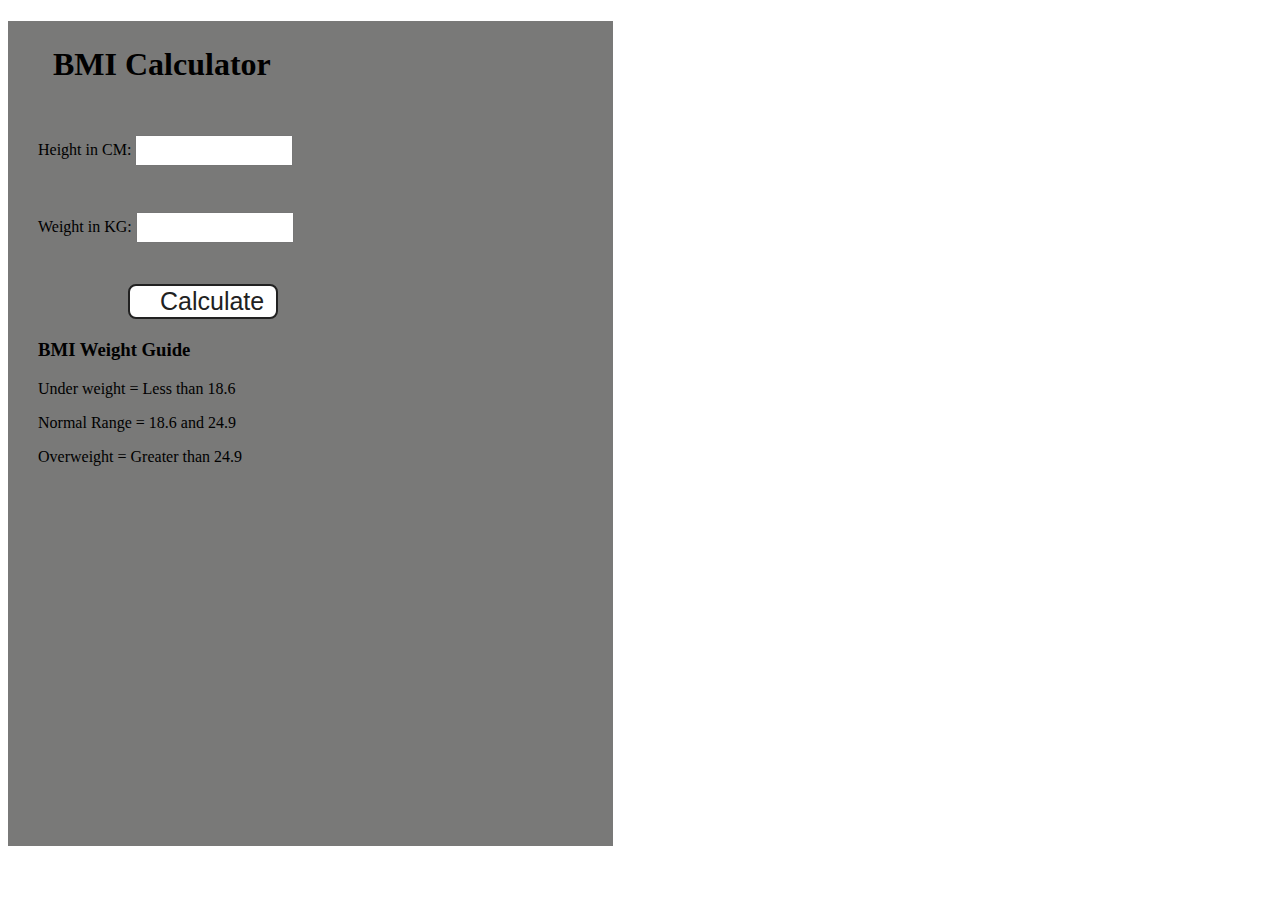
<file: BMIcalculator/index.html>
<!DOCTYPE html>
<html lang="en">
<head>
    <meta charset="UTF-8">
    <meta name="viewport" content="width=device-width, initial-scale=1.0">
    <title>Document</title>
    <link rel="stylesheet" href="style.css">
</head>
<body>
    <div class="container">
        <h1>BMI Calculator</h1>
        <form>
            <p><label>Height in CM: </label><input type="text" id="height" /></p>
            <p><label>Weight in KG: </label><input type="text" id="weight" /></p>
            <button>Calculate</button>
            <div id="results"></div>
            <div id="weights-guide">
                <h3>BMI Weight Guide</h3>
                <p>Under weight = Less than 18.6</p>
                <p>Normal Range = 18.6 and 24.9</p>
                <p>Overweight = Greater than 24.9</p>
            </div>     
        </form>
    </div>
</body>
<script src="hello.js"></script>
</html>
</file>
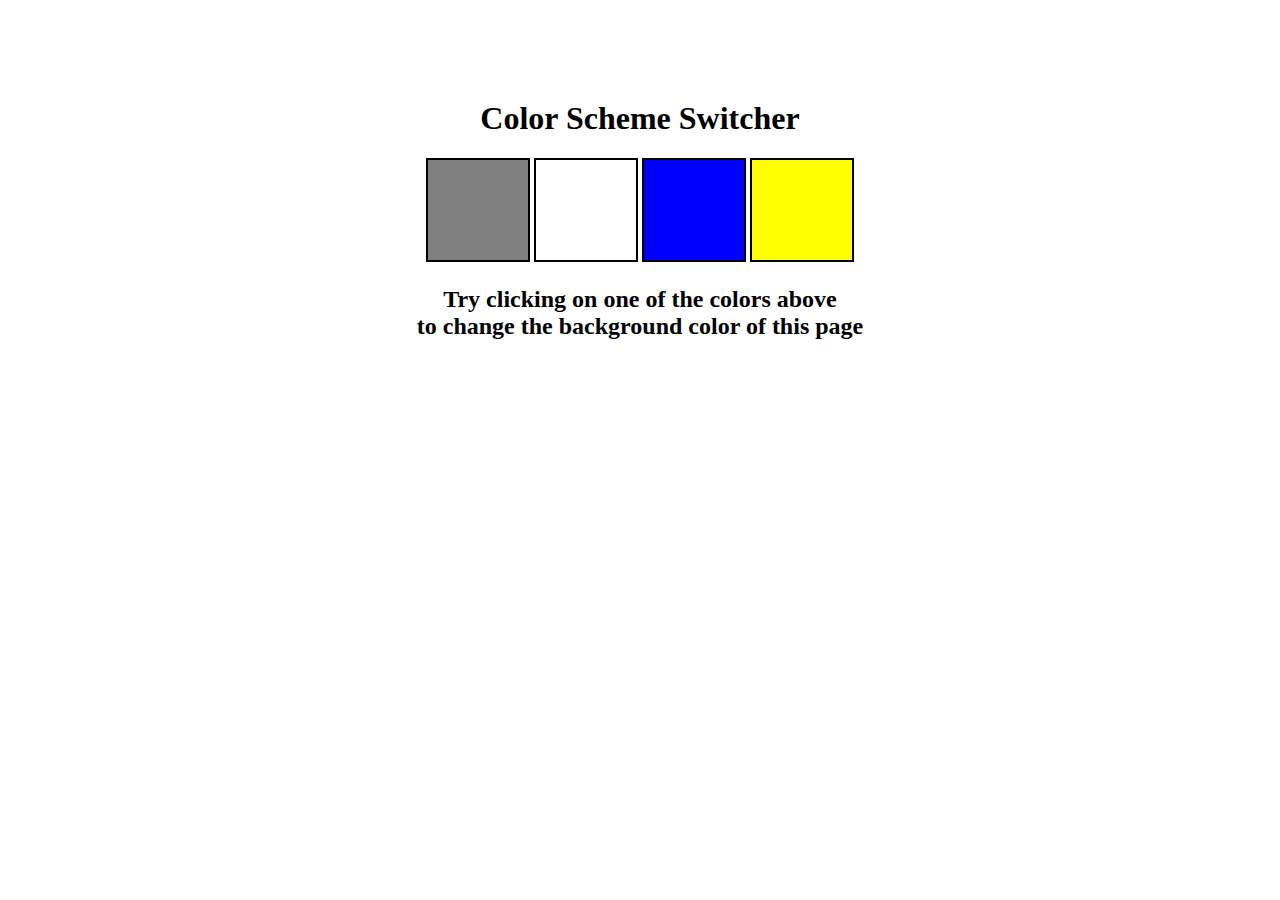
<file: colorChanger/index.html>
<!DOCTYPE html>
<html lang="en">
<head>
    <meta charset="UTF-8">
    <meta name="viewport" content="width=device-width, initial-scale=1.0">
    <title>Document</title>
    <link rel="stylesheet" href="style.css" />
</head>
<body>
    <div class="canvas">
   <h1>Color Scheme Switcher</h1>
   <span class="button" id="grey"></span>
   <span class="button" id="white"></span>
   <span class="button" id="blue"></span>
   <span class="button" id="yellow"></span>
   <h2>
    Try clicking on one of the colors above
    <span>to change the background color of this page</span> 
   </h2>
</div>
<script src="hello.js"></script>
</body>
</html>
</file>
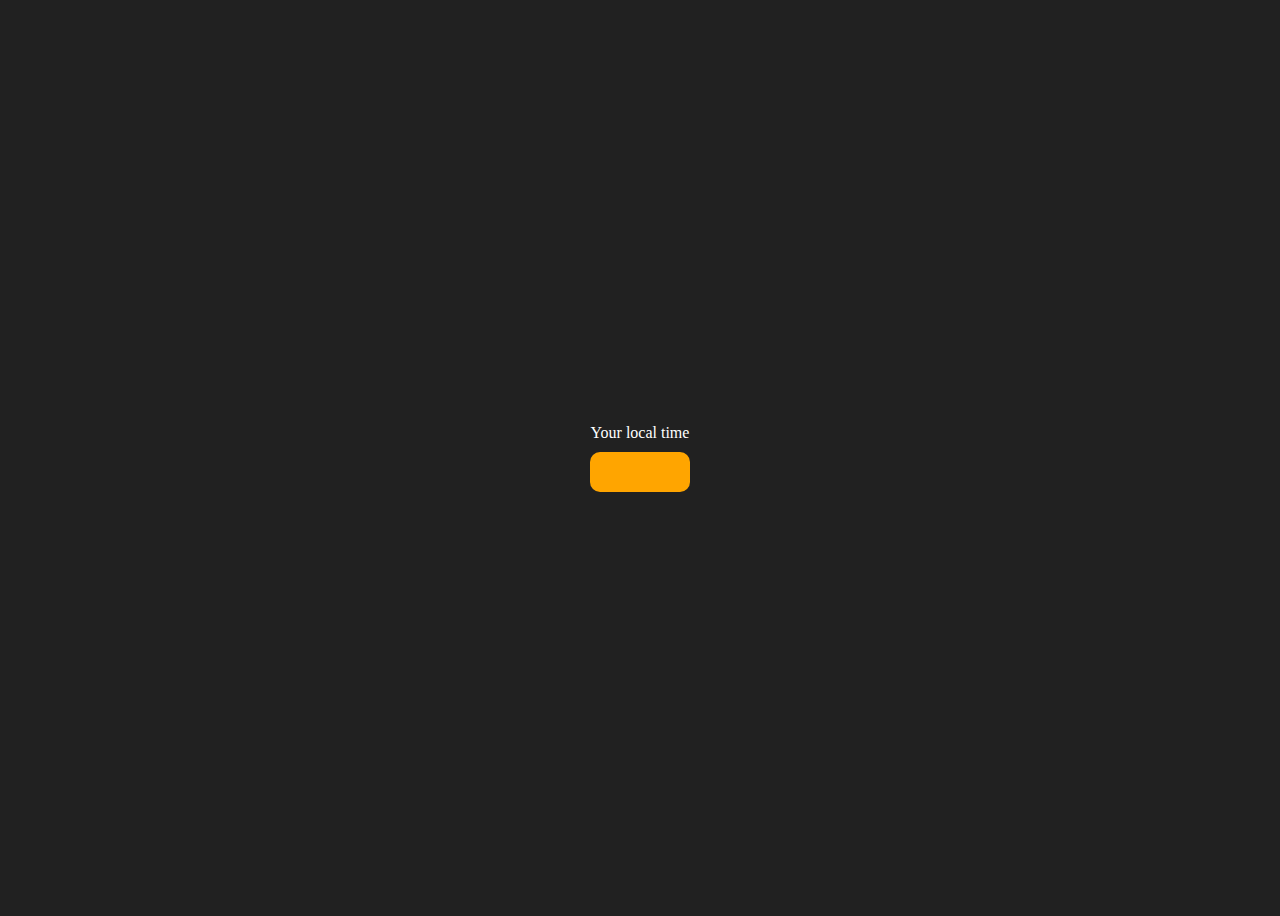
<file: digitalClock/index.html>
<!DOCTYPE html>
<html lang="en">
<head>
    <meta charset="UTF-8">
    <meta name="viewport" content="width=device-width, initial-scale=1.0">
    <title>Document</title>
    <style>
        body {
          background-color: #212121;
          color: #fff;
        }
        .center {
          display: flex;
          height: 100vh;
          justify-content: center;
          align-items: center;
          flex-direction: column;
        }
        #clock {
          font-size: 40px;
          background-color: orange;
          padding: 20px 50px;
          margin-top: 10px;
          border-radius: 10px;
        }
      </style>
</head>
<body>
    <div class="center">
        <div id="banner"><span>Your local time</span></div>
        <div id="clock"></div>
      </div>
      <script src="hello.js"></script>
</body>
</html>
</file>
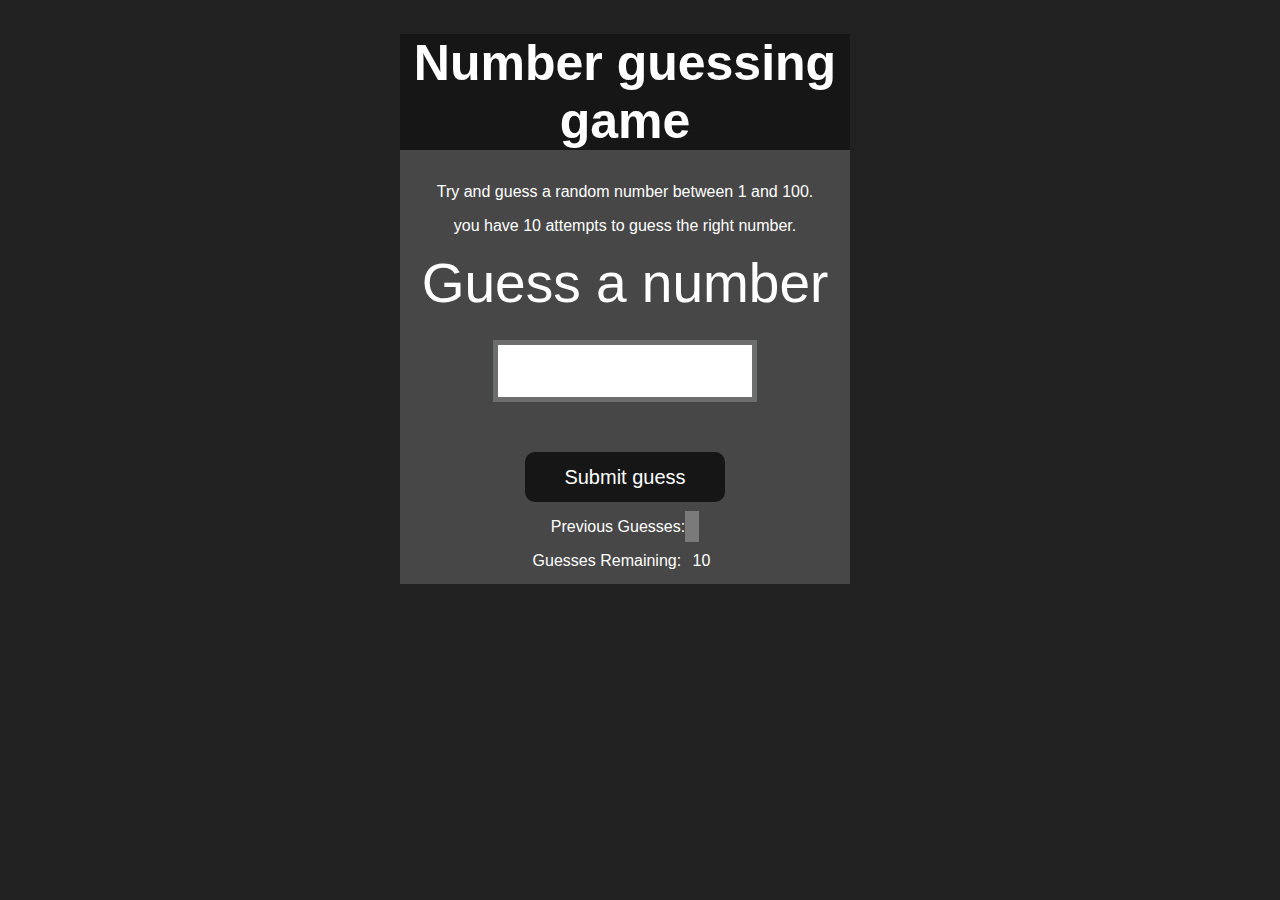
<file: guessTheNumber/index.html>
<!DOCTYPE html>
<html lang="en">
<head>
    <meta charset="UTF-8">
    <meta name="viewport" content="width=device-width, initial-scale=1.0">
    <title>Document</title>
    <link rel="stylesheet" href="style.css" >
</head>
<body>
    <div id="wrapper">
        <h1>Number guessing game</h1>
        <p>Try and guess a random number between 1 and 100.</p>
        <p>you have 10 attempts to guess the right number.</p>

        <form class="form">
            <label for="guessField" id="guess">Guess a number</label>
            <input type="text" id="guessField" class="guessField">
            <input type="submit" id="subt" value="Submit guess" class="guessSubmit">
        </form>
        <div class="resultParas">
            <p>Previous Guesses: <span class="guesses"></span> </p>
            <p>Guesses Remaining: <span class="lastResult">10</span></p>
            <p class="lowOrHi"></p>
        </div>
    </div>
    <script src="hello.js"></script>
</body>
</html>
</file>
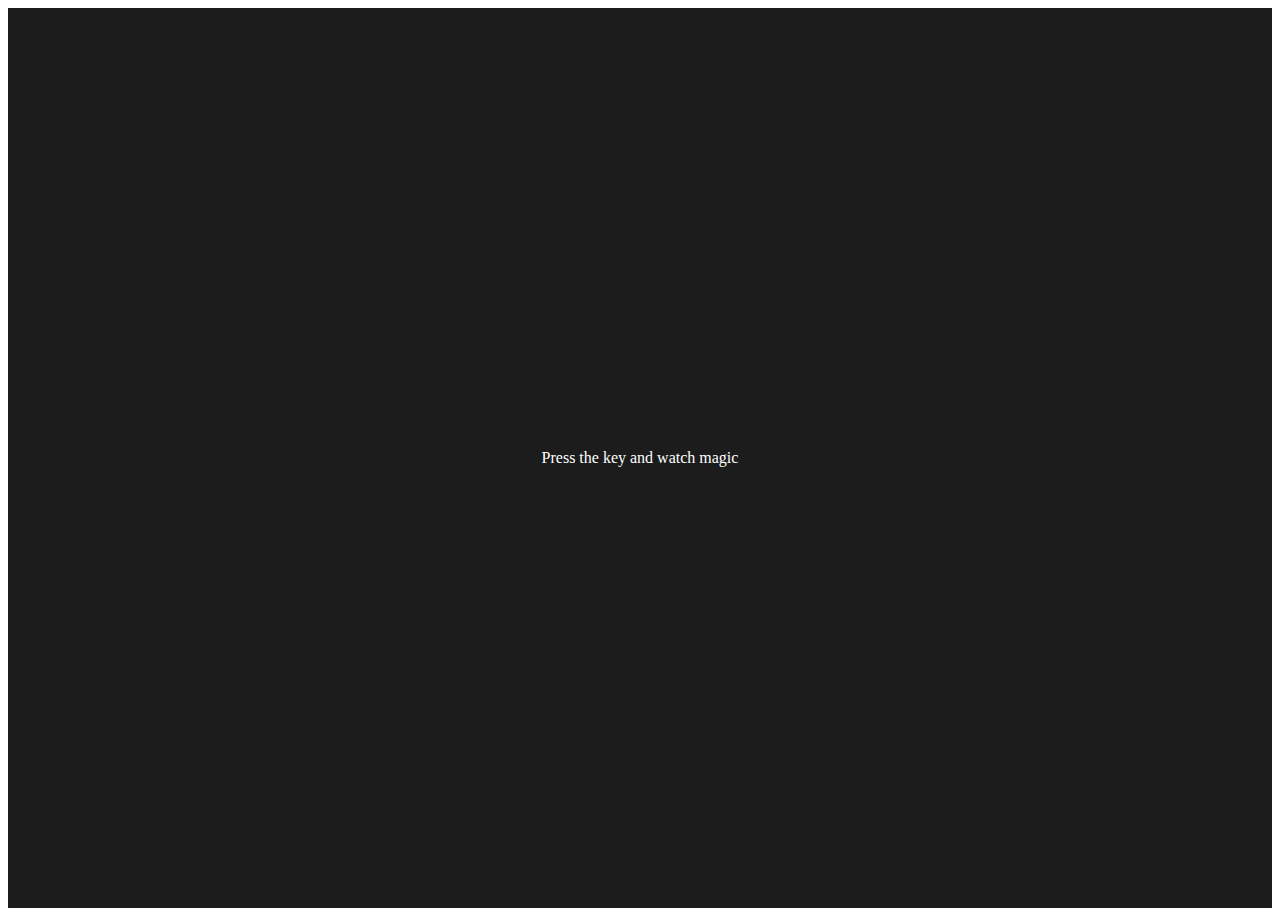
<file: Keyboard/index.html>
<!DOCTYPE html>
<html lang="en">
<head>
    <meta charset="UTF-8">
    <meta name="viewport" content="width=device-width, initial-scale=1.0">
    <title>Document</title>
    <style>
        table,
        th,
        td {
          border: 1px solid #e7e7e7;
        }
        .project {
          background-color: #1c1c1c;
          color: #ffffff;
          display: flex;
          align-items: center;
          justify-content: center;
          text-align: center;
          height: 100vh;
        }
  
        .color {
          color: aliceblue;
          display: flex;
          flex-direction: row;
        }
      </style>
</head>
<body>
    <div class="project">
        <div id="insert">
          <div class="key">Press the key and watch magic</div>
        </div>
      </div>
  
      <script src="hello.js"></script>
</body>
</html>
</file>
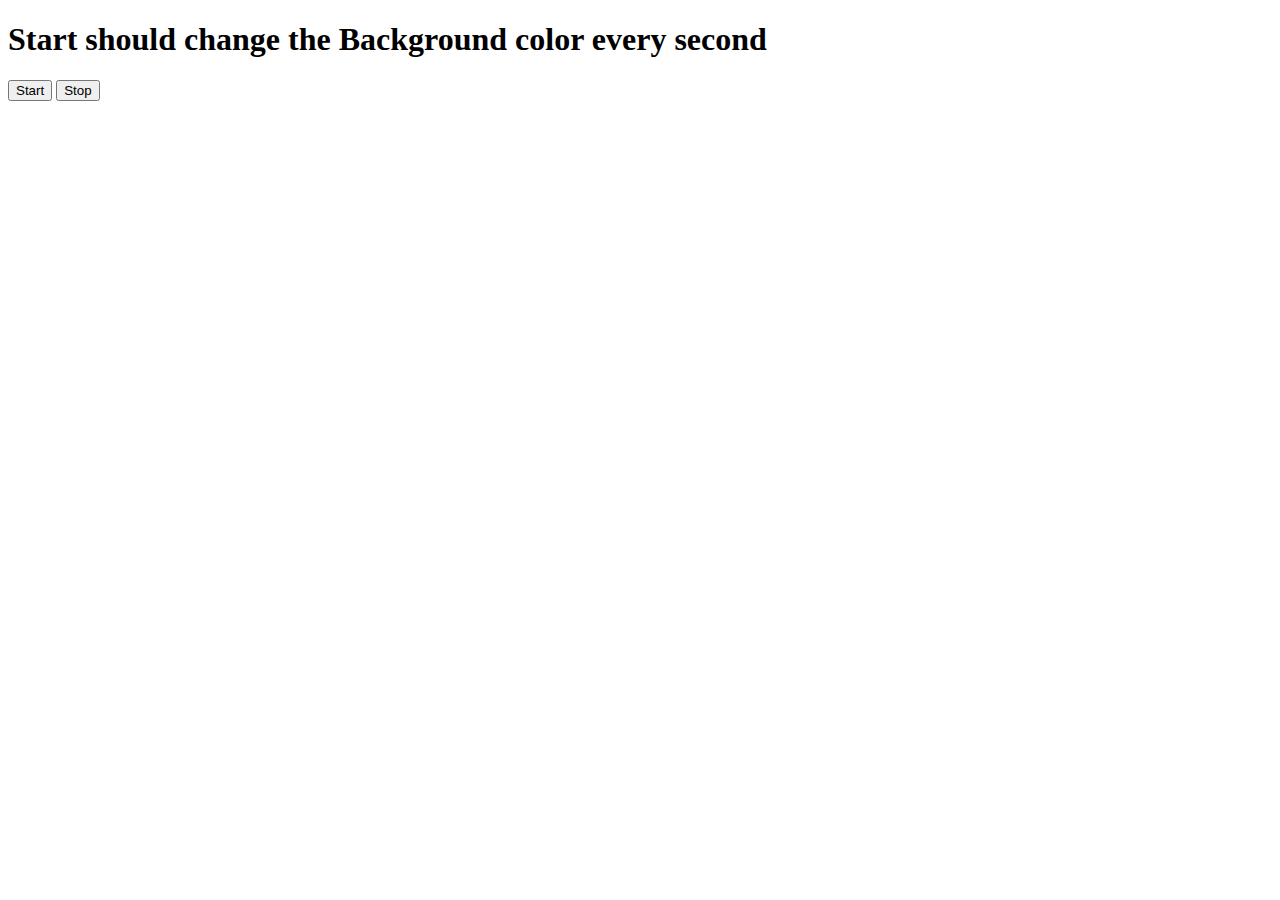
<file: unlimitedColor/index.html>
<!DOCTYPE html>
<html lang="en">
<head>
    <meta charset="UTF-8">
    <meta name="viewport" content="width=device-width, initial-scale=1.0">
    <title>Document</title>
</head>
<body>
    <h1>Start should change the Background color every second</h1>
<button id="start">Start</button>
<button id="stop">Stop</button>
<script src="hello.js"></script>
</body>
</html>
</file>
<file: BMIcalculator/style.css>
.container {
    width: 575px;
    height: 825px;
  
    background-color: #797978;
    padding-left: 30px;
  }
  #height,
  #weight {
    width: 150px;
    height: 25px;
    margin-top: 30px;
  }
  
  #weight-guide {
    margin-left: 75px;
    margin-top: 25px;
  }
  
  #results {
    font-size: 35px;
    margin-left: 90px;
    margin-top: 20px;
    color: rgb(241, 241, 241);
  }
  
  button {
    width: 150px;
    height: 35px;
    margin-left: 90px;
    margin-top: 25px;
    background-color: #fff;
    padding: 1px 30px;
    border-radius: 8px;
    color: #212121;
    text-decoration: none;
    border: 2px solid #212121;

  font-size: 25px;
}

h1 {
  padding-left: 15px;
  padding-top: 25px;
  
}
</file>
<file: colorChanger/style.css>
html {
    margin: 0;
  }
  
  span {
    display: block;
  }
  .canvas {
    margin: 100px auto 100px;
    width: 80%;
    text-align: center;
  }
  
  .button {
    width: 100px;
    height: 100px;
    border: solid black 2px;
    display: inline-block;
  }
  
  #grey {
    background: grey;
  }
  
  #white {
    background: white;
  }
  #blue {
    background: blue;
  }
  #yellow {
    background: yellow;
  }
</file>
<file: guessTheNumber/style.css>
html {
    font-family: sans-serif;
  }
  
  body {
    width: 300px;
    max-width: 750px;
    min-width: 480px;
    margin: 0 auto;
    background-color: #212121;
  }
  
  .lastResult {
    color: white;
    padding: 7px;
  }
  
  .guesses {
    color: white;
    padding: 7px;
  }
  
  button {
    background-color: #141414;
    color: #fff;
    width: 250px;
    height: 50px;
    border-radius: 25px;
    font-size: 30px;
    border-style: none;
    margin-top: 30px;
    /* margin-left: 50px; */
  }
  
  #subt {
    background-color: #161616;
    color: #ffffff;
    width: 200px;
    height: 50px;
    border-radius: 10px;
    font-size: 20px;
    border-style: none;
    margin-top: 50px;
    /* margin-left: 75px; */
  }
  
  #guessField {
    color: #000;
    width: 250px;
    height: 50px;
    font-size: 30px;
    border-style: none;
    margin-top: 25px;
  
    /* margin-left: 50px; */
    border: 5px solid #6c6d6d;
    text-align: center;
  }
  
  #guess {
    font-size: 55px;
    /* margin-left: 90px; */
    margin-top: 120px;
    color: #fff;
  }
  
  .guesses {
    background-color: #7a7a7a;
  }
  
  #wrapper {
    box-sizing: border-box;
    text-align: center;
    width: 450px;
    height: 550px;
    background-color: #474747;
    color: #fff;
    font-size: 25px;
  }
  
  h1 {
    background-color: #161616;
  
    color: #fff;
    text-align: center;
  }
  
  p {
    font-size: 16px;
    text-align: center;
  }
</file>
